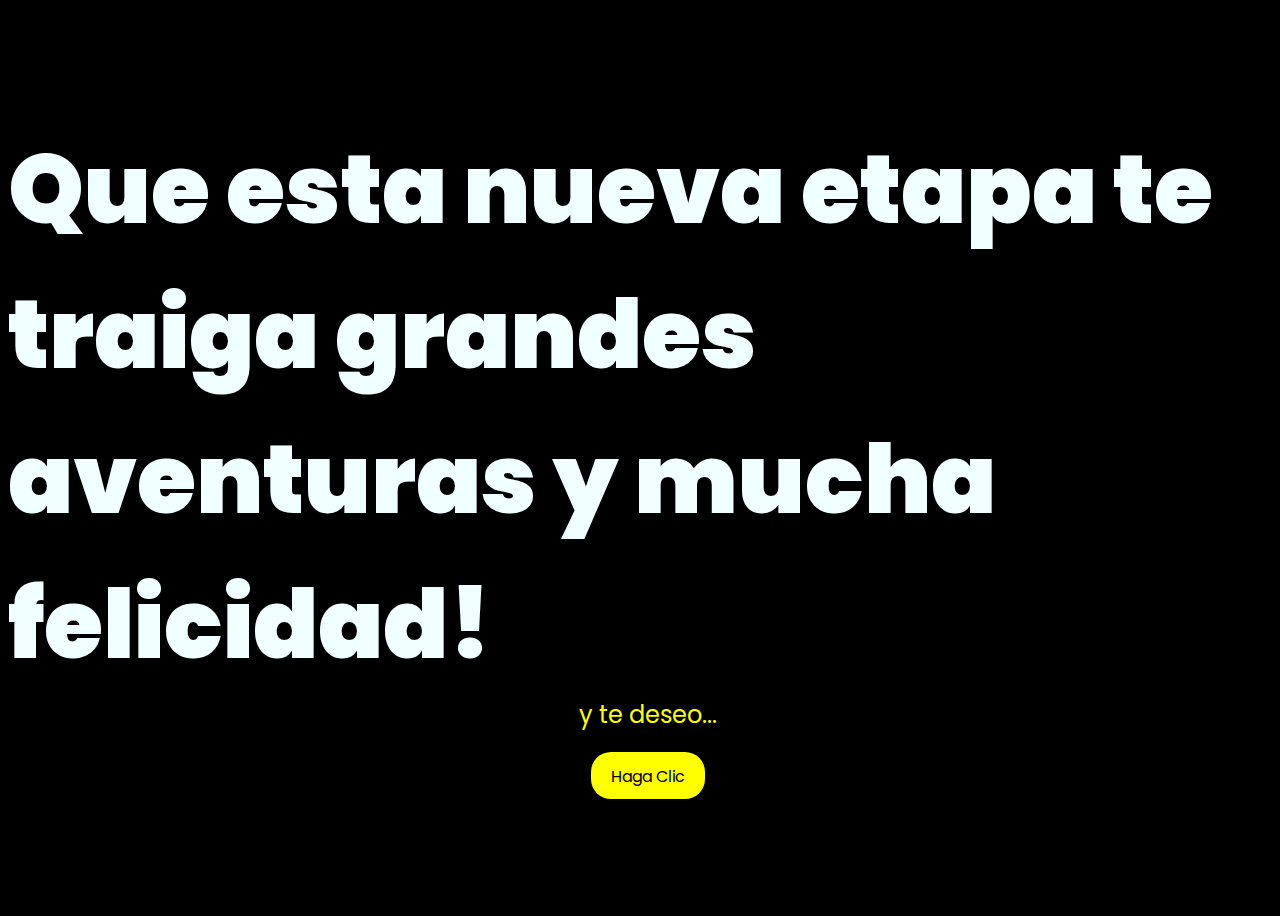
<file: index.html>
<!DOCTYPE html>
<html lang="en">
<head>
    <meta charset="UTF-8">
    <meta http-equiv="X-UA-Compatible" content="IE=edge">
    <meta name="viewport" content="width=device-width, initial-scale=1.0">
    <link rel="stylesheet" href="css/index.css">
    
    <title>Para ti Feliz Cumpleaños "Ruth"</title>
</head>
<body>
    <div class="greetings">

        <!-- <span>H</span>
        <span>O</span>
        <span>L</span>
        <span>A</span>  -->
        <!-- <span>Que esta nueva etapa 
            te traiga grandes aventuras 
            y mucha felicidad!</span> -->
        <span>Que</span>
        <span>esta</span>
        <span>nueva</span>
        <span>etapa</span>
        <span>te</span>
        <span>traiga</span>
        <span>grandes</span>
        <span>aventuras</span>
        <span>y</span>
        <span>mucha</span>
        <span>felicidad!</span>
    </div>
    <div class="greetings">
        <span></span>
        <span></span>
        <span></span>
        <span></span>
        <span></span>
        <span></span>
    </div>
    <div class="description">
        
        <span>y te deseo...</span>
    </div>
    <div class="button" title="ver el detalle">
        <button>
            <a href="detalle.html">Haga Clic</a>
        </button>        
    </div>
</body>
</html>
</file>
<file: css/index.css>
@import url('https://fonts.googleapis.com/css2?family=Poppins:ital,wght@0,500;1,900&display=swap');
*{
    font-family: 'Poppins',cursive;
}
body{
    color: azure;
    width: 100%;
    height: 100vh;
    display: flex;
    flex-direction: column;
    align-items: center;
    justify-content: center;
    background-color: black;
}
.greetings{
    font-size: 6rem;
    font-weight: 900;
}
.greetings > span{
    animation: glow 2.5s ease-in-out infinite;
}
@keyframes glow{
    0%, 100%{
        color: #fff;
        text-shadow: 0 0 12px #fbff00, 0 0 50px #fbff00, 0 0 100px #fbff00;
    }
    10%, 90%{
        color: #696565;
        text-shadow: none;
    }
}
.greetings > span:nth-child(2){
    animation-delay: .2s ;
}
.greetings > span:nth-child(3){
    animation-delay: .4s ;
}
.greetings > span:nth-child(4){
    animation-delay: .6s;
}
.greetings > span:nth-child(5){
    animation-delay: .8s;
}


.description{
    font-size: 1.5rem;
    margin-bottom: 20px;
}

.button a{
    text-decoration: none;
    font-size: 1rem;
    color: #111;
}

@media screen and (max-width:574px){
    .greetings{
        display: block;
        font-size: 3rem;
        font-weight: 500;
        text-align: center;
    }
    .description{
        font-size: 1rem;
    }
    
    .button a{
        font-size: .5rem;
    }
}

.description{
    color: #fbff00;
}

/* Estilo para el botón */
.button button {
    background-color: yellow; /* Fondo amarillo */
    border: none; /* Sin bordes */
    padding: 10px 20px; /* Ajusta el relleno según tu preferencia */
    font-size: 18px; /* Tamaño de fuente */
    cursor: pointer;
    position: relative; /* Necesario para el resplandor */
    border-radius: 20px; /* Esquinas redondeadas */
    transition: background-color 0.3s ease-in-out; /* Transición suave para el color de fondo */
  }
  
  /* Estilo para el enlace dentro del botón */
  .button button a {
    text-decoration: none; /* Elimina el subrayado del enlace */
    color: inherit; /* Hereda el color del texto del botón */
  }
  
  /* Efecto de resplandor al pasar el cursor sobre el botón */
  .button button:hover {
    background-color: orange; /* Cambia el color de fondo al pasar el mouse a naranja */
    box-shadow: 0 0 10px yellow, 0 0 20px yellow, 0 0 30px yellow; /* Efecto de resplandor amarillo */
  }
</file>
